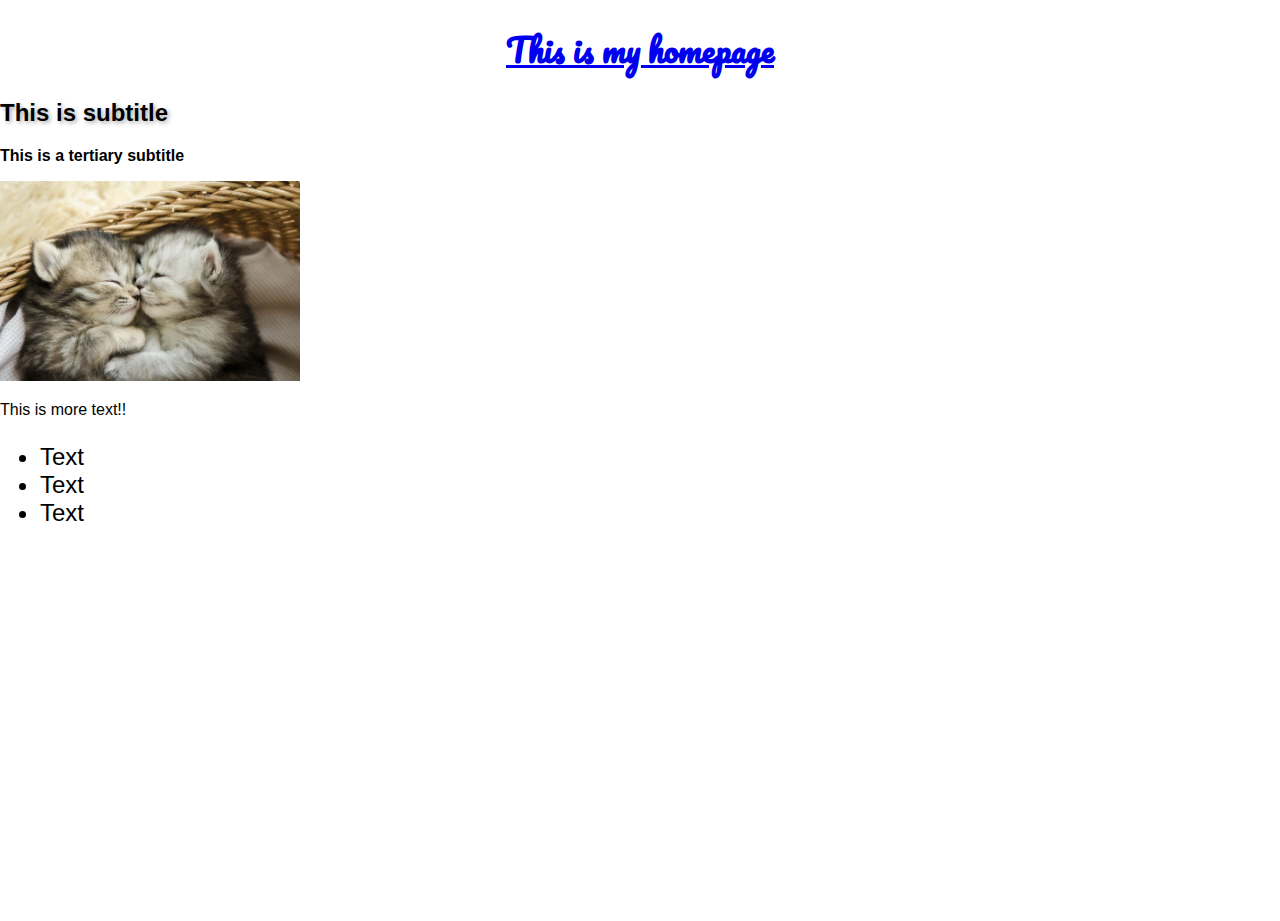
<file: index.html>
<!DOCTYPE html>
<html>
<head>
	<meta charset="utf-8">
	<meta name="viewport" content="width=device-width, initial-scale=1">
	<title>Welcome</title>

	<!-- Below is how you link to an external stylesheet -->
	<!-- Please always use / forward slashes when referencings files -->
	<link rel="stylesheet" type="text/css" href="css/styles.css">

	<!-- Below is an example of a CSS styles added in the <head>  -->
	<style>
		h3{
			font-size: 16px;
		}
	</style>
</head>
<body>
	<div>
		<h1><a href="display_positioning.html">This is my homepage</a></h1>

		<!-- Here I've added the CSS ID to the h2 -->
		<h2 id="happymeal">This is subtitle</h2>
		<h3>This is a tertiary subtitle</h3>

		<!-- For images make sure you are are renaming the saved image to something that you can remember. Also ensure you are put the right file extension. e.g. .jpg / .jpeg / .png / .webp etc.  -->
		<!-- Also when you add a width and height be careful you don't warp the image -->
		<img src="images/kittens.webp" width="300" height="200">  
		<p>This is more text!!

			<!-- Below is an example of the CSS class that I've applied -->
			<ul class="f24p">
				<li>Text</li>
				<li>Text</li>
				<li>Text</li>
			</ul>
		</p>
	</div>
</body>
</html>
</file>
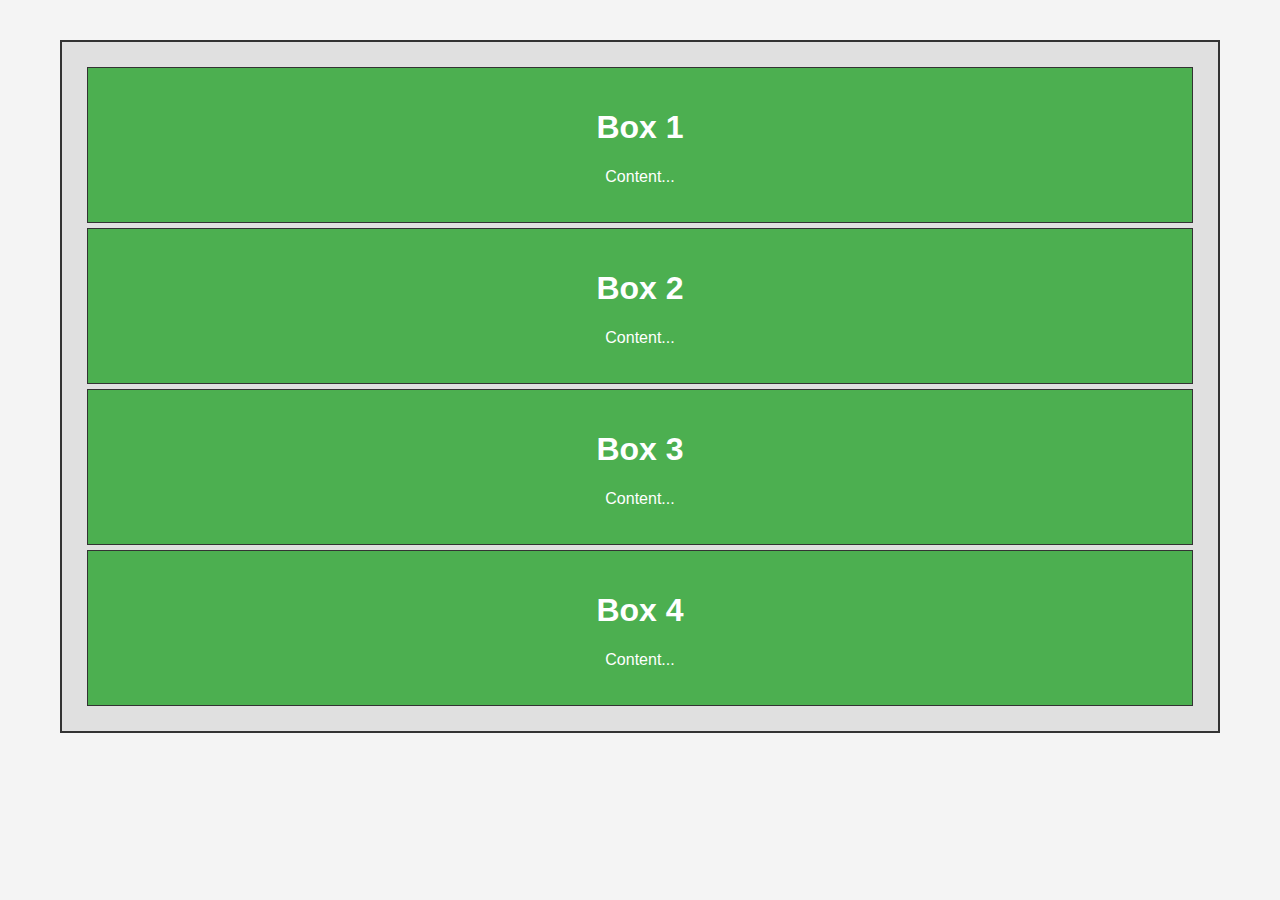
<file: demo-wk8/index.html>
<!DOCTYPE html>
<html>
<head>
	<meta charset="utf-8">
	<meta name="viewport" content="width=device-width, initial-scale=1">
	<title>Flexbox Demo</title>
	<link rel="stylesheet" type="text/css" href="styles.css">
</head>
<body>
	<div class="container">
		<div class="box box-1"><h1>Box 1</h1><p>Content...</p></div>
		<div class="box box-2"><h1>Box 2</h1><p>Content...</p></div>
		<div class="box box-3"><h1>Box 3</h1><p>Content...</p></div>
		<div class="box box-4"><h1>Box 4</h1><p>Content...</p></div>
	</div>
</body>
</html>
</file>
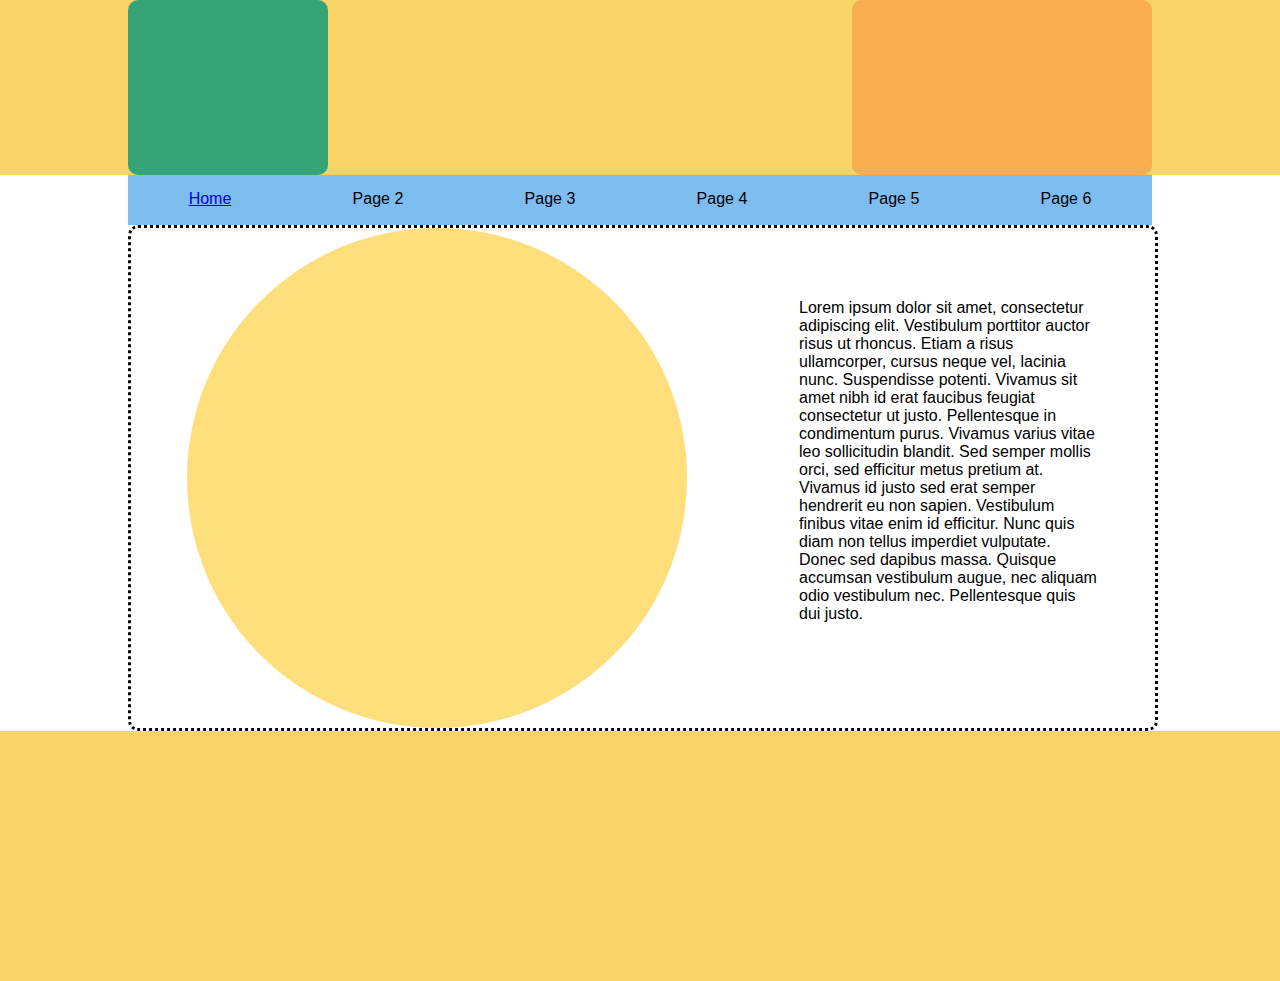
<file: display_positioning.html>
<!DOCTYPE html>
<html>
<head>
	<meta charset="utf-8">
	<meta name="viewport" content="width=device-width, initial-scale=1">
	<title>CSS Display & Positioning</title>
	<link rel="stylesheet" type="text/css" href="css/styles.css">
</head>
<body>
	<div id="header">
		<div id="logo"></div>
		<div id="headImage"></div>
	</div>
	<div id="menu">
		<div class="menuItem"><a href="index.html">Home</a></div>
		<div class="menuItem">Page 2</div>
		<div class="menuItem">Page 3</div>
		<div class="menuItem">Page 4</div>
		<div class="menuItem">Page 5</div>
		<div class="menuItem">Page 6</div>
	</div>
	<div id="bodyContent">
		<div id="bodyImage"></div>
		<div id="bodyText">
			<p>Lorem ipsum dolor sit amet, consectetur adipiscing elit. Vestibulum porttitor auctor risus ut rhoncus. Etiam a risus ullamcorper, cursus neque vel, lacinia nunc. Suspendisse potenti. Vivamus sit amet nibh id erat faucibus feugiat consectetur ut justo. Pellentesque in condimentum purus. Vivamus varius vitae leo sollicitudin blandit. Sed semper mollis orci, sed efficitur metus pretium at. Vivamus id justo sed erat semper hendrerit eu non sapien. Vestibulum finibus vitae enim id efficitur. Nunc quis diam non tellus imperdiet vulputate. Donec sed dapibus massa. Quisque accumsan vestibulum augue, nec aliquam odio vestibulum nec. Pellentesque quis dui justo.

</p>
		</div>
	</div>
	<div id="footer"></div>
</body>
</html>
</file>
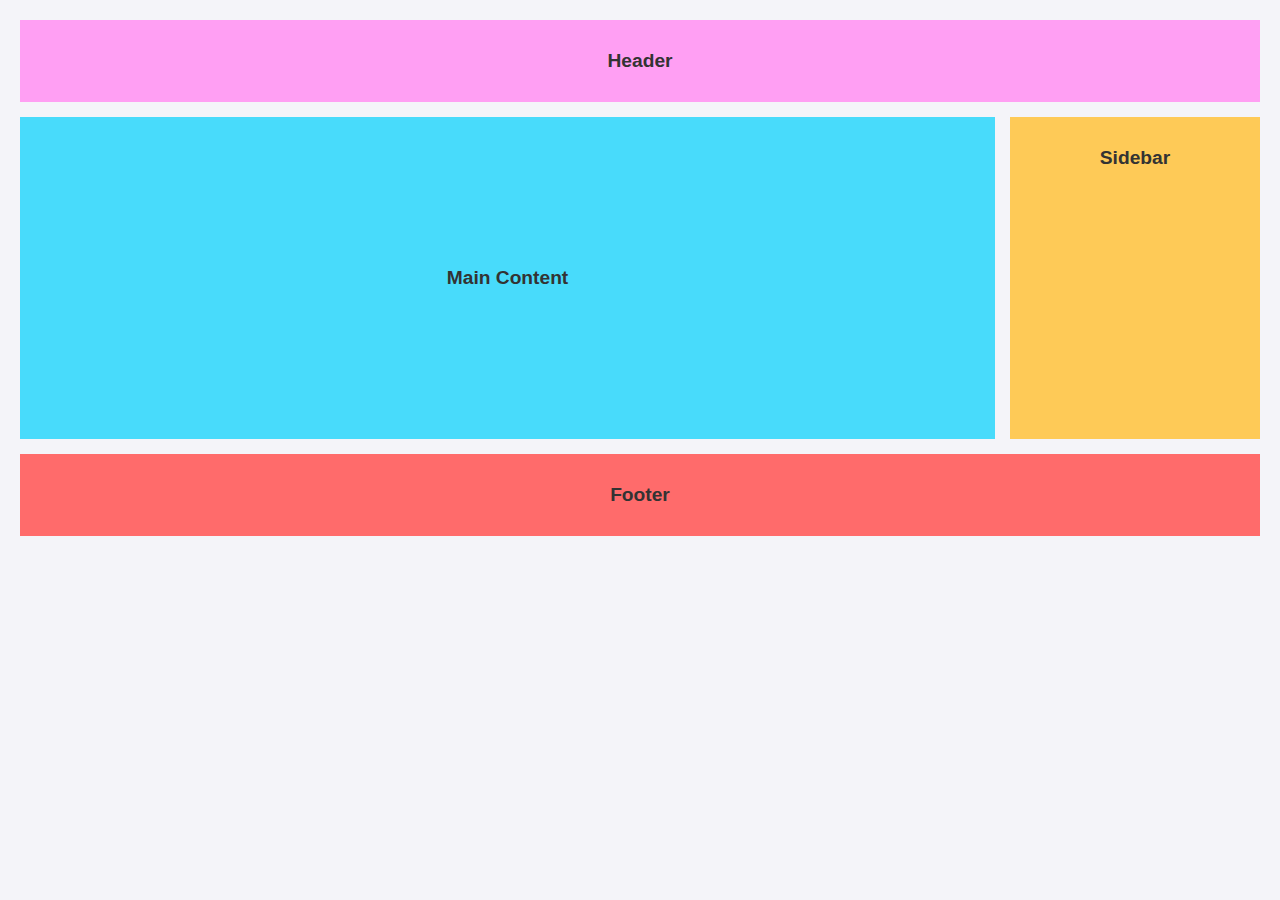
<file: responsive-design-2/activity-1-starter.html>
<!DOCTYPE html>
<html lang="en">
<head>
  <meta charset="UTF-8">
  <meta name="viewport" content="width=device-width, initial-scale=1.0">
  <title>Week 2 - Activity 1: CSS Grid Areas</title>
  
  <style>
    /* =========================================
       BASE STYLES (Do not change these)
       ========================================= */
    body {
      font-family: 'Segoe UI', Tahoma, Geneva, Verdana, sans-serif;
      background-color: #f4f4f9;
      margin: 0;
      padding: 20px;
      color: #333;
      text-align: center;
      font-weight: bold;
      font-size: 1.2rem;
    }

    /* Step 1: We assign a "grid-area" name to each HTML element */
    .header  { background: #ff9ff3; padding: 30px; grid-area: header; }
    .sidebar { background: #feca57; padding: 30px; grid-area: sidebar; }
    .content { background: #48dbfb; padding: 150px 30px; grid-area: content; }
    .footer  { background: #ff6b6b; padding: 30px; grid-area: footer; }

    /* =========================================
       MOBILE LAYOUT (1 Column Stack)
       ========================================= */
    .site-layout {
      display: grid;
      gap: 15px;
      grid-template-columns: 1fr;
      
      /* On mobile, everything just stacks in one column */
      grid-template-areas: 
        "header"
        "sidebar"
        "content"
        "footer";
    }

    /* =========================================
       🚨 YOUR TASK: DESKTOP LAYOUT
       ========================================= */
    @media (min-width: 768px) {
      .site-layout {
        /* This creates 2 columns: a 250px one, and one that fills the rest of the space */
        grid-template-columns: 1fr 250px;
        
        /* 
          YOUR TASK:
          Right now, the sidebar is on the LEFT side of the content.
          Change the words in the grid-template-areas below to move 
          the sidebar to the RIGHT side of the content!
          
          Hint: You also need to flip the columns above so the 250px is on the right!
        */
        grid-template-areas: 
          "header  header"
          "content sidebar"
          "footer  footer";
      }
    }
  </style>
</head>
<body>

  <!-- Notice the HTML order never changes! -->
  <div class="site-layout">
    <header class="header">Header</header>
    <aside class="sidebar">Sidebar</aside>
    <main class="content">Main Content</main>
    <footer class="footer">Footer</footer>
  </div>

</body>
</html>
</file>
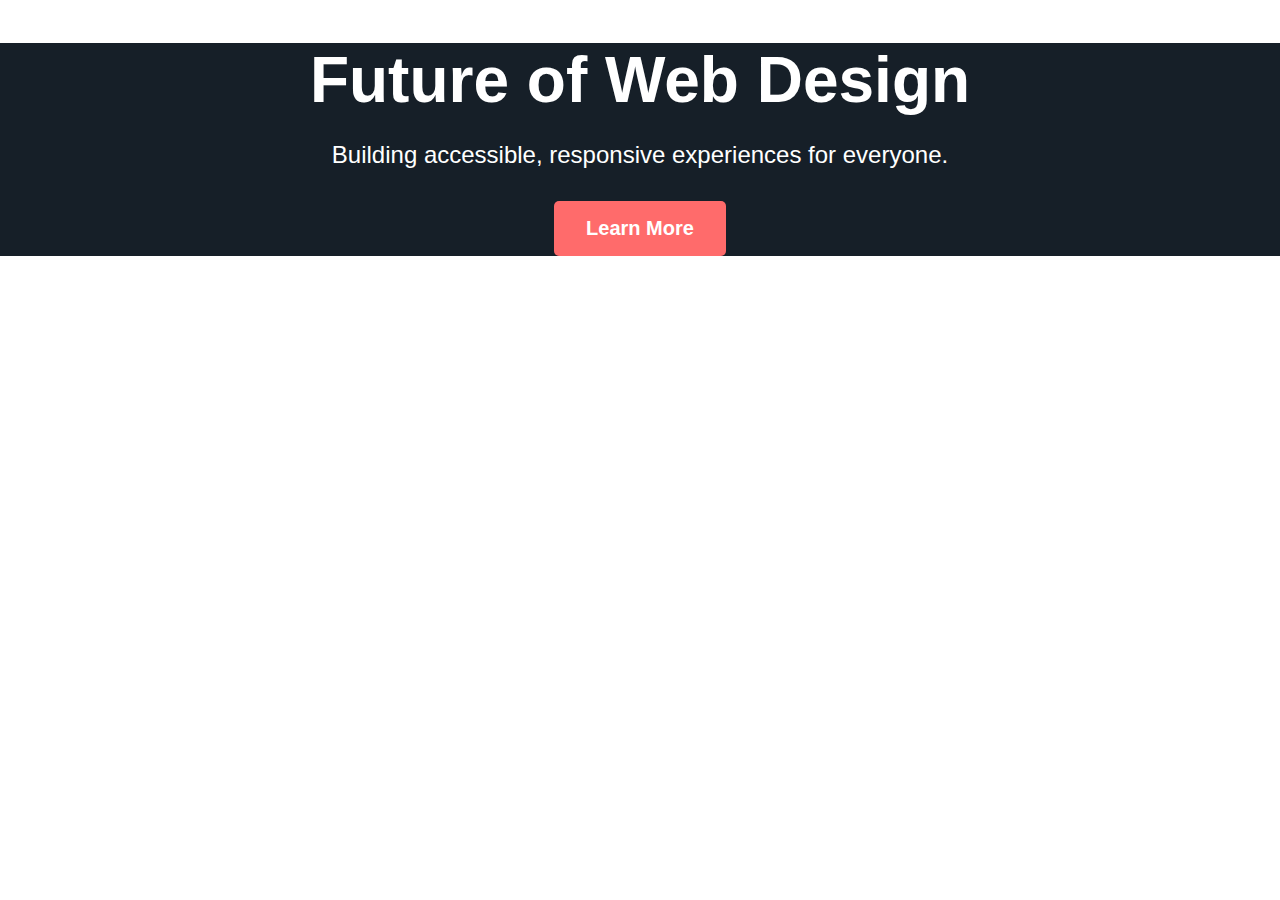
<file: responsive-design-2/activity-3-starter.html>
<!DOCTYPE html>
<html lang="en">
<head>
  <meta charset="UTF-8">
  <meta name="viewport" content="width=device-width, initial-scale=1.0">
  <title>Activity 3: The Accessible Hero</title>
  <link rel="stylesheet" type="text/css" href="css/activity-3-style.css">
</head>
<body>

  <section class="hero">
    <div class="hero-content">
      <h1>Future of Web Design</h1>
      <p>Building accessible, responsive experiences for everyone.</p>
      <a href="#" class="btn">Learn More</a>
    </div>
  </section>

</body>
</html>
</file>
<file: css/styles.css>
@font-face{
	font-family: "customFont"; 
	/* Please note the ../ in front of fonts, this will enable you to properly link to fonts that are located in the root of your website */
	src: url("../fonts/pacifico.ttf") format("truetype");
}

h1{
	text-align: center;
	font-family: "customFont"; /* This is how you apply the fonts to a selector */
}

p{
	font-size: 16px;
}

/* Below is an example of a CLASS, which uses . infront of a custom selector */
/* CLASS can be used multiple times in document */
.f24p{
	font-size: 24px;
}

/* Below is an example of an ID, which uses # infront of a custom selector */
/* ID are used in unique cases - so once in a document */
#happymeal{
	text-shadow: 2px 2px 4px darkgrey;
}

#header{
	width:100%;
	height: 175px;
	background-color: #f4b70099;
}

#logo{
	width: 200px;
	height:100%;
	background-color: #00967cc7;
	border-radius: 10px;
	margin-left: 10%;
	display: inline-block;
}

#headImage{
	width: 300px;
	height: 100%;
	background-color: #ff57224f;
	display: inline-block;
	float: right;
	border-radius: 10px;
	margin-right: 10%;
}

#menu{
	width: 80%;
	height: 50px;
	margin-left: 10%;
	margin-right: 10%;
	background-color: #7ebdf0;
	display: flex;
	justify-content: space-around;
}

.menuItem{
	padding: 15px;
}

.menuItem:hover{
	background-color: #2f49d5; 
	/*added background*/
}

#bodyContent{
	width: 80%;
	height: 500px;
	margin-left: 10%;
	margin-right: 10%;
	border-style: dotted;
	border-radius: 10px;
	display: flex;
	justify-content: space-around;
}
#bodyImage{
	width: 500px;
	height: 500px;
	background-color: #ffc10787;
	border-radius: 50%;
	display: inline-block;
}
#bodyText{
	width: 300px;
	height: 500px;
	display: inline-block;
	float: right;
	margin-top: 55px;
}

#footer{
	width: 100%;
	height: 250px;
	background-color: #f4b70099;
}

html, body{
	height: 100%;
	margin: 0;
	font-family: "Helvetica Neue", sans-serif;
}

.section-1, .section-2, .section-3, .section-4{
	height: 100%;
	background-position: center;
	background-repeat: no-repeat;
	background-size: cover;

	background-attachment: fixed;
	position: relative;
}

.caption{
	position: absolute;
	top: 50%;
	left: 0px;
	width: 100%;
	text-align: center;
}

.caption-text{
	background-color: white;
	color: #cecece;
	font-size: 42px;
	font-weight: bold;
	padding: 15px;
}

.section-text{
	padding: 50px 80px;
}

.center-img{
	width: 50%;
	position: absolute;
	margin: auto;
	top: 0;
	bottom: 0;
	left: 0;
	right: 0;
}

.section-1{
	background-image: url(../images/image-01.jpg);
}

.section-2{
	background-image: url(../images/image-02.jpg);
}

.section-3{
	background-image: url(../images/image-03.jpg);
}

.section-4{
	background-image: url(../images/image-04.jpg);
}

div{
	display: block;
}
</file>
<file: demo-wk8/styles.css>
/* Base Styles */
body {
    font-family: sans-serif;
    margin: 0;
    padding: 20px;
    background-color: #f4f4f4;
}

.container {
    width: 90%;
    max-width: 1200px;
    margin: 20px auto; /* Added top/bottom margin for visual separation */
    padding: 20px;
    background-color: #e0e0e0; /* Slightly lighter background for container */
    border: 2px solid #333; /* To clearly see the container boundary */
}

.box {
    background-color: #4CAF50; /* Green boxes */
    color: white;
    padding: 20px;
    margin: 5px; /* Add a small margin to see gap effect clearly */
    border: 1px solid #333;
    text-align: center;
    box-sizing: border-box; /* Important for consistent sizing */
}
</file>
<file: responsive-design-2/css/activity-3-style.css>
/*ACTIVITY 3 STARTER CSS*/
    /* =========================================
       BASE STYLES (Do not change these)
       ========================================= */
    body {
      font-family: 'Segoe UI', Tahoma, Geneva, Verdana, sans-serif;
      margin: 0;
      color: white;
    }

    /* =========================================
       🚨 YOUR TASK STARTS HERE 🚨
       ========================================= */

    .hero {
      background-color: #2c3e50;
      background-image: linear-gradient(rgba(0,0,0,0.5), rgba(0,0,0,0.5)), url('https://placehold.co/1920x1080/2c3e50/white?text=Background+Image');
      background-size: cover;
      background-position: center;
      
      /* STEP 1: Make this section take up exactly 100% of the viewport height! */
      /* Add your CSS here: */
      
      

      /* STEP 2: Use Flexbox to center the text perfectly in the middle of the screen. */
      /* Remember, you need 3 lines of Flexbox code to center things! */
      /* Add your CSS here: */
      


      text-align: center;
    }

    /* 
       STEP 3: Accessibility Fix! 
       Convert all the 'px' values below into 'rem' values.
       Math tip: Divide the pixel value by 16.
       (e.g., 16px = 1rem, 32px = 2rem, 48px = 3rem)
    */

    h1 {
      /* Change this to rem */
      font-size: 64px; 
      
      /* Change this to rem */
      margin-bottom: 16px; 
    }

    p {
      /* Change this to rem */
      font-size: 24px; 
      
      /* Change this to rem */
      margin-bottom: 32px; 
    }

    .btn {
      display: inline-block;
      background-color: #ff6b6b;
      color: white;
      text-decoration: none;
      font-weight: bold;
      border-radius: 5px;
      transition: background 0.3s;

      /* Change both padding values to rem */
      padding: 16px 32px; 
      
      /* Change this to rem */
      font-size: 20px; 
    }

    .btn:hover {
      background-color: #ff4757;
    }
</file>
